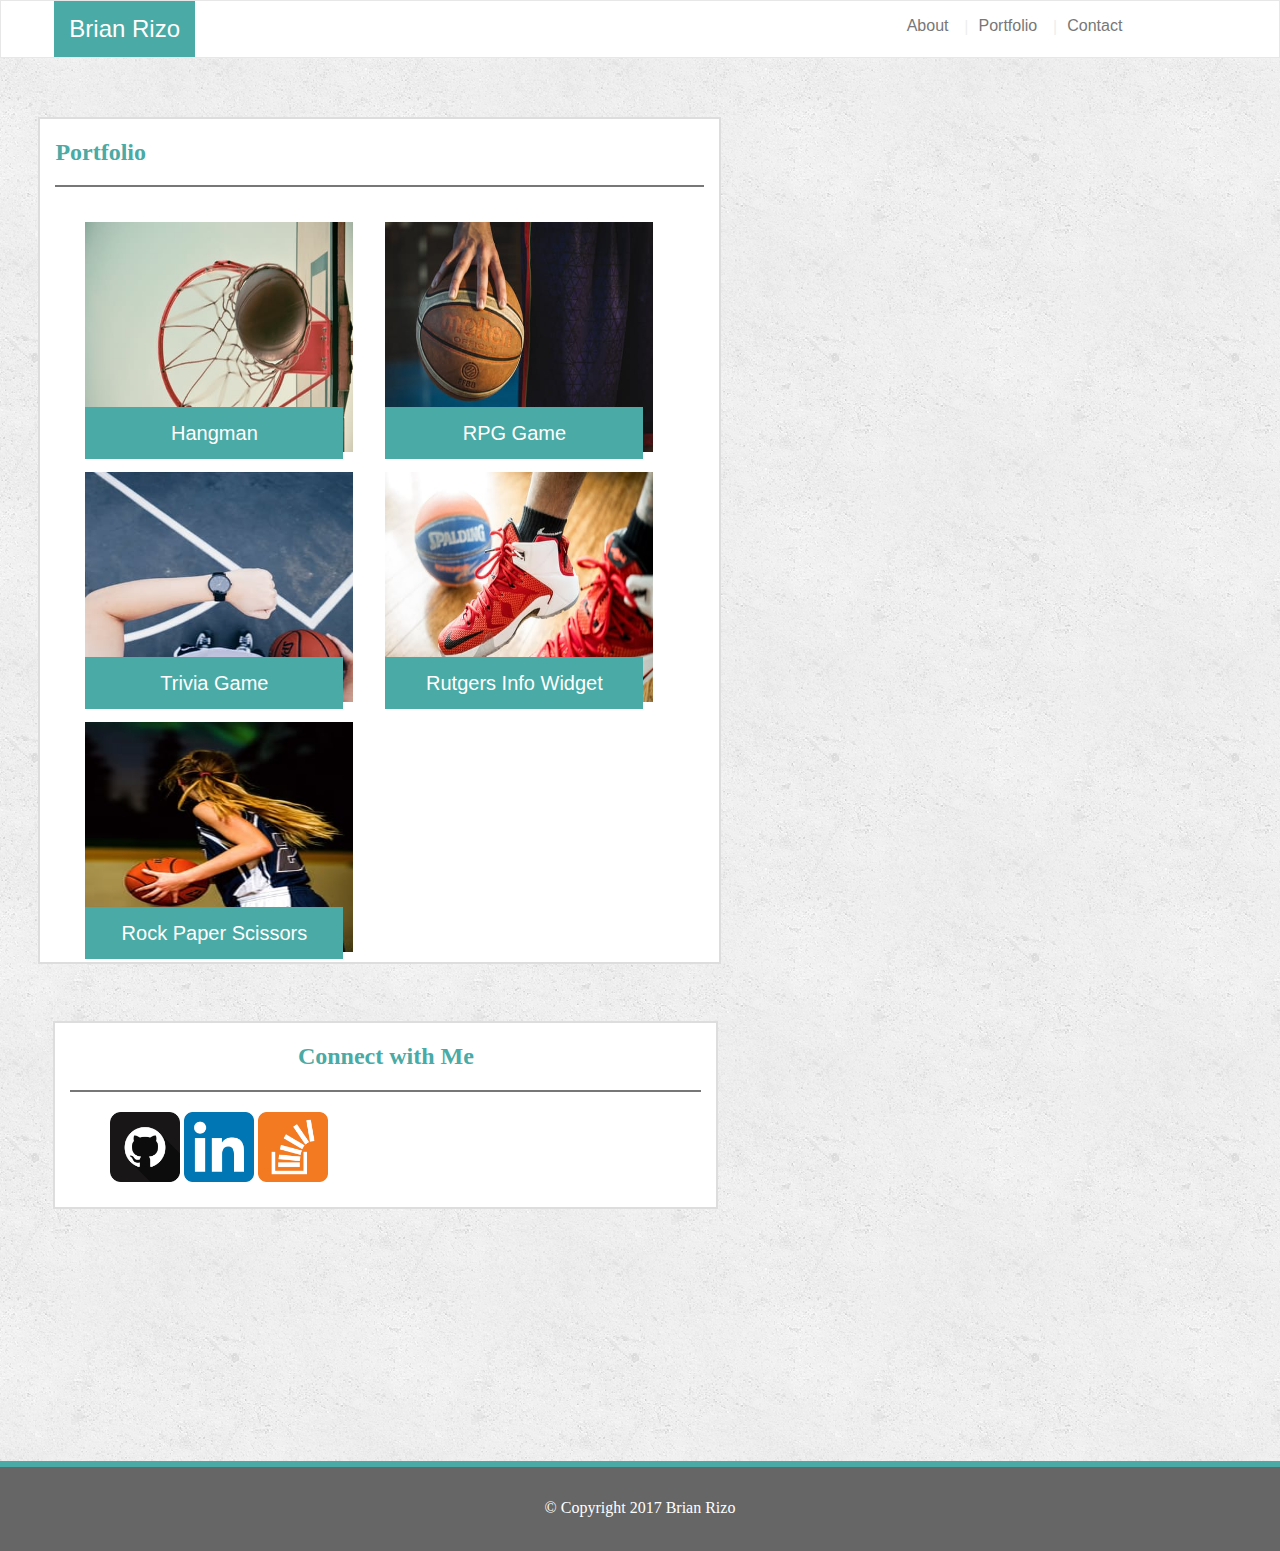
<file: portfolio.html>
<!DOCTYPE html>
<html lang="en">
<head>
  <meta charset="utf-8">
  <meta name="viewport" content="width=device-width, initial-scale=1">
  <title>Brian Rizo Basic Portfolio</title>
  <link rel="stylesheet" href="https://maxcdn.bootstrapcdn.com/bootstrap/3.3.7/css/bootstrap.min.css" integrity="sha384-BVYiiSIFeK1dGmJRAkycuHAHRg32OmUcww7on3RYdg4Va+PmSTsz/K68vbdEjh4u" crossorigin="anonymous">
  <link rel="stylesheet" href="assets/style.css"> 
</head>
<body>
    <!--Nav Section-->
<nav class="navbar navbar-default">
  <div class="container header">
    <div class="navbar-header">
      <h1 class="namebrand">Brian Rizo</h1>
    </div>
      <div>
        <ul class="nav navbar-right navbar-nav">
        <li><a href="index.html">About</a><span class="divider">|</span></li>
        <li><a href="portfolio.html">Portfolio</a><span class="divider">|</span></li>
        <li><a href="contact.html">Contact</a></li>
        </ul>
      </div>
  </div>
</nav>
    <!--Portfolio Section-->
<div class="container">
  <div class="row">
    <div class="col-xs-11 col-sm-12 col-md-8 col-lg-7 main">
      <h3 class="title-portfolio">Portfolio</h3>
      <hr class="main-hr form-hr port-hr">
        <div class="left-side">
          <img class="bball" src="assets/images/Bball1.jpg" alt="bball1"> <h2 class="img-h2">Hangman</h2></div>
          <div class="left-side">
          <img class="bball" src="assets/images/Bball2.jpeg" alt="bball2"> <h2 class="img-h2">RPG Game</h2></div>
          <div class="left-side">
          <img class="bball" src="assets/images/Bball3.jpeg" alt="bball3"> <h2 class="img-h2">Trivia Game</h2></div>
          <div class="left-side">
          <img class="bball" src="assets/images/Bball4.jpg" alt="bball4"> <h2 class="img-h2">Rutgers Info Widget</h2></div>
          <div class="left-side">
          <img class="bball" src="assets/images/Bball5.jpeg" alt="bball5"><h2 class="img-h2">Rock Paper Scissors</h2></div>
        </div>   
    </div>
    <!--Connect with me Section-->
    <div class="col-xs-11 col-sm-12 col-md-8 col-lg-7 connect">
      <h3 class="title-connect">Connect with Me</h3>
      <hr class="connect-hr">
      <ul class="social-media">
            <li><a href="https://github.com/brianrizo" target= "_blank"><img src="./assets/images/Github.png" alt="Github Icon"></a></li> 
            <li><a href="https://www.linkedin.com/in/brian-rizo-m-s-99111819?trk=hp-identity-name" target= "_blank"><img src="./assets/images/Linkedin.png" alt="Linkedin Icon"></a></li>
            <li><a href="http://stackoverflow.com/users/7460617/brian-rizo?tab=profile" target= "_blank"><img src="./assets/images/Overflow.png" alt="Overflow Icon"></a></li>
          </ul>
    </div>
  </div>        
</div>


    <!--Footer Section-->
<footer class="container-fluid text-center">
  <p>&copy; Copyright 2017 Brian Rizo </p>
</footer>
<script src="https://ajax.googleapis.com/ajax/libs/jquery/1.12.4/jquery.min.js"></script>
    <!-- Include all compiled plugins (below), or include individual files as needed -->
<script src="https://maxcdn.bootstrapcdn.com/bootstrap/3.3.7/js/bootstrap.min.js" integrity="sha384-Tc5IQib027qvyjSMfHjOMaLkfuWVxZxUPnCJA7l2mCWNIpG9mGCD8wGNIcPD7Txa" crossorigin="anonymous"></script>
</body>
</html>
</file>
<file: assets/style.css>
html{
	position: relative;
	min-height: 100%;
}

h2{ 
	background-color: #4aaaa5;
 }

body{
	background-image: url('images/concrete.png');
	font-family: 'Arial', 'Helvetica Neue', Helvetica, sans-serif;
}
h3 {
	font-family: 'Georgia';
	font-weight: bold;
}
/***********NAVBAR SECTION*********/
.container {
	margin-left: 3%;
}
 .navbar{
 	margin-bottom: 0;
 	border-radius: 0;
 	background-color: white;
 }

.namebrand{
	font-size: 24px;
	float: left;
	color: #fff;
	padding: 15px;
	margin-bottom: 0;
	margin-top: 0;
	background-color: #4aaaa5;
}

 .navbar-right {
 	margin-right: 5%;
 	font-size: 16px;
 }
.divider{
	position: absolute;
	right: -5px;
	top: 15px;
	color: #eee	;
}
 .title-main{
 	color: #4aaaa5;
 }

.title-connect{
	color: #4aaaa5;
	text-align: center;
}

.title-portfolio{
	color: #4aaaa5;
}
.main {
	border: 2px solid #ddd;
	margin-top: 5%;
	background-color: #fff;
	float: left;
}

/***********MAIN SECTION*********/

.main-pic{
	float:left;
	margin-right: 2%;
}

.connect {
	border: 2px solid #ddd;
	margin-top: 5%;
	background-color: #fff;
	margin-bottom: 30%;
}

.main-hr {
	border: 1px solid #777;
}

.connect-hr {
	border: 1px solid #777;
}


.social-media img {

	width: 70px;
	height: 70px;
	margin-bottom: 15px;

}

.social-media li {
	display: inline;

}

.main-bio p{
	float:left;

}
p{
	font-size: 16px;
	font-family: 'Arial';
	color: #777777;
}

/***********CONTACT FORM SECTION*********/

.form-section{
	height: 480px;
}

input, textarea{
	margin-top: 10px;
	margin-left: 28px;
	width: 590px;
	margin-bottom: 10px;

}
textarea{
	height: 150px;
}

button, label{
	margin-left: 28px;
}

.form-hr{
	margin-bottom: 25px;

}

label{
	color: #777777;

}

button{
	background-color: #4aaaa5;
	color: white;
	width: 90px;
	padding: 10px;
	font-size: 15px;
	border: 1px solid white;
}

button:hover {
	background-color: #377f7c;
}

input{
	height: 25px;
	
}

input, textarea{
	position: relative;
	top: -10px;
}

/**********PORTFOLIO SECTION*********/

.bball{
	width: 96%;
	height: 250px;
	margin-left: 20px;
	padding: 10px;

}

.portfolio-section{
	height: auto;
	
}

.left-side{
	position: relative;
	width: 300px;
	float: left;
}
.img-h2{
	position: absolute;
	width: 258px;
	top: 175px;
	left: 30px;
	padding: 15px;
	text-align: center;
	background-color: #4aaaa5;
	color: #fff;
	font-size: 20px;
}
/***********FOOTER SECTION*********/
footer {
	clear: both;
	overflow: auto;
	position: absolute;
	left: 0;
	bottom: 0;
	display: table;
	background-color: #666;
	width: 100%;
	text-align: center;
	color: #fff;
	height: 90px;
	border-top: 6px solid #4aaaa5;

	
}

footer p {
	font-weight: lighter;
	color: #fff;
	display: table-cell;
	vertical-align: middle;
	font-family: 'Georgia';
}
</file>
